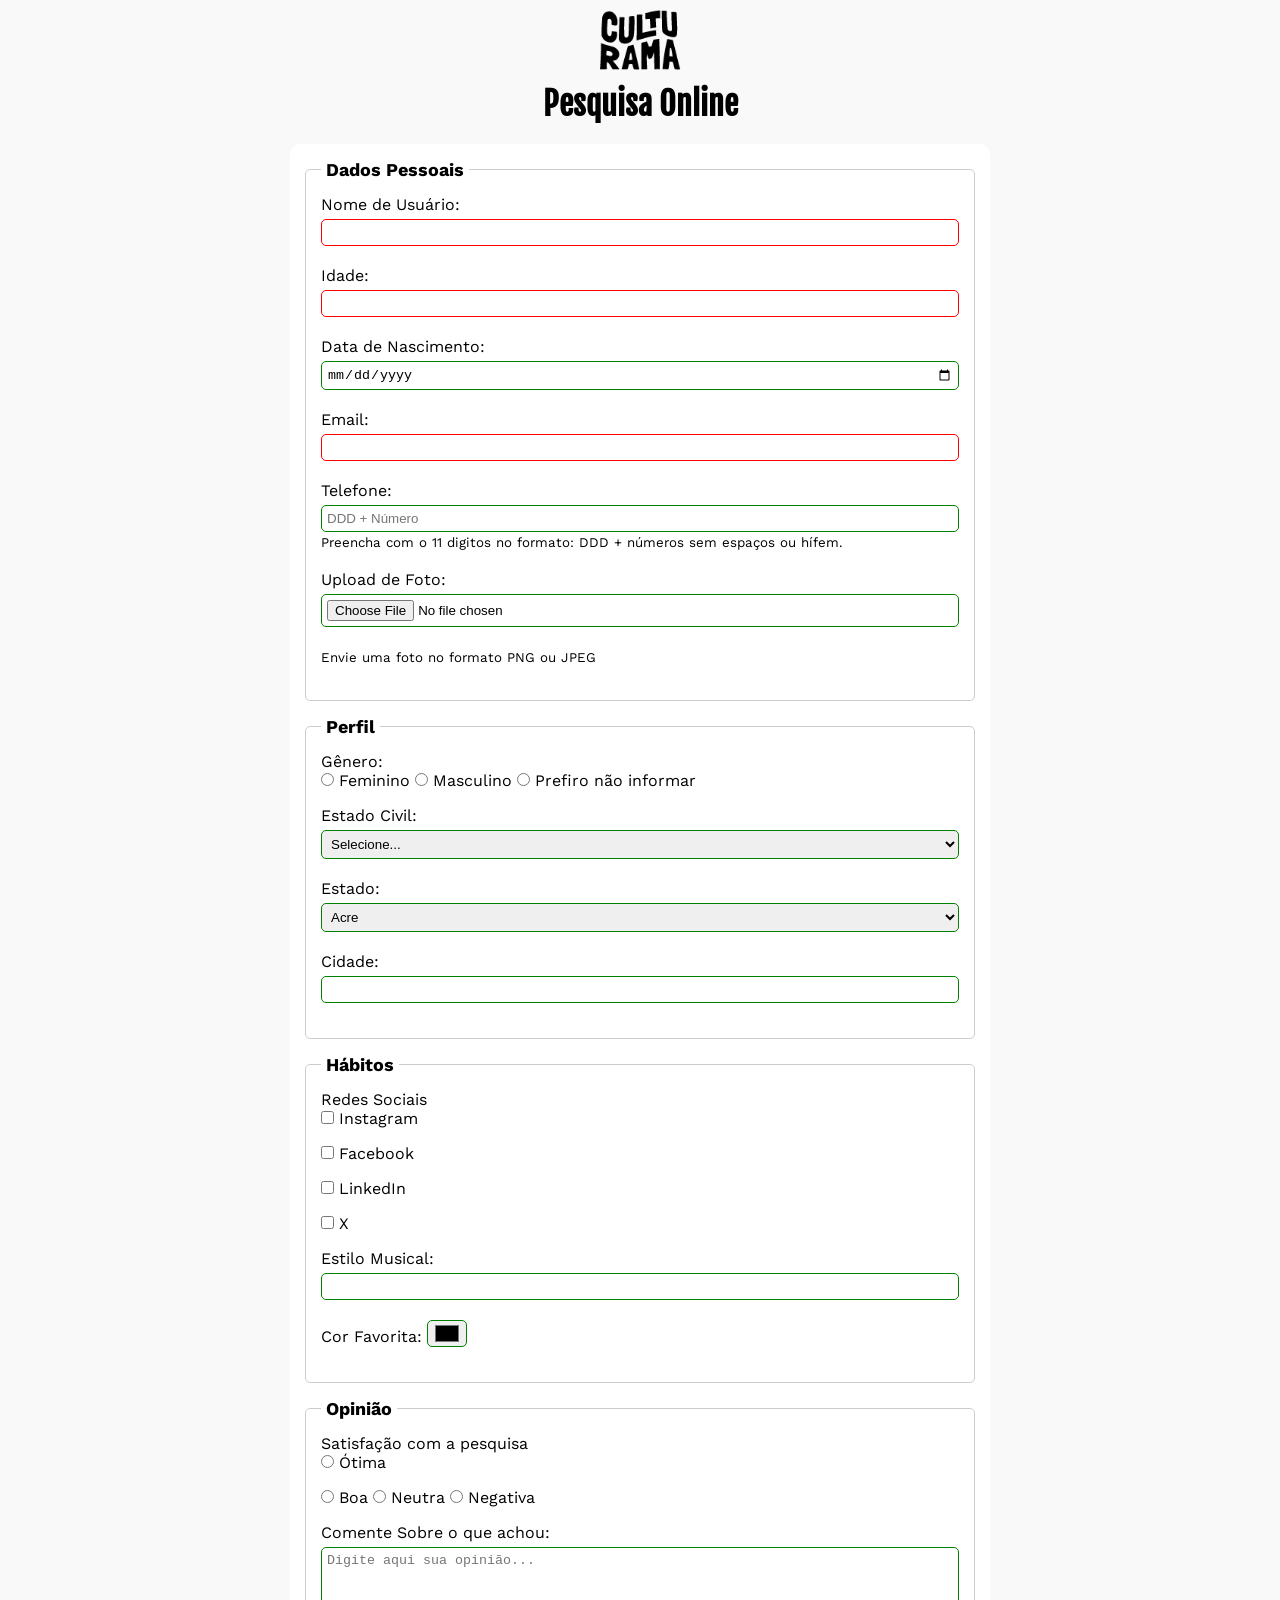
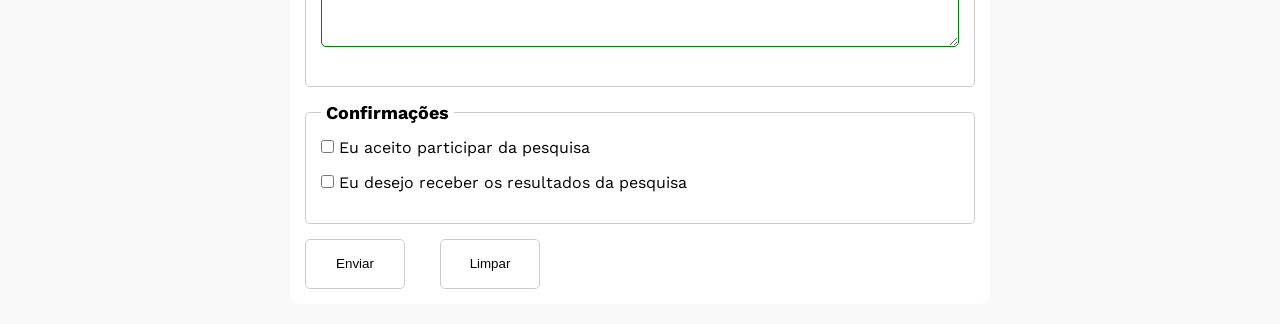
<file: index.html>
<!DOCTYPE html>
<html lang="pt-br">
<head>
    <meta charset="UTF-8">
    <meta name="viewport" content="width=device-width, initial-scale=1.0">
    <link rel="icon" href="img/culturama-favico.png" type="image/x-icon">
    <link rel="preconnect" href="https://fonts.googleapis.com">
    <link rel="preconnect" href="https://fonts.gstatic.com" crossorigin>
    <link href="https://fonts.googleapis.com/css2?family=Fjalla+One&family=Work+Sans&display=swap" rel="stylesheet">
    <link rel="stylesheet" href="css/style.css">
    <title>Pesquisa Culturama</title>
</head>
<body>
     <main>
         <header>
            <img src="img/logo-culturama.png" alt="logo Culturama">
            <h1>Pesquisa Online</h1>
             </header>
             <section>
            <form action="sucesso.html" method="get">
                <fieldset>
                    <legend>Dados Pessoais</legend>
                    <label for="name">Nome de Usuário:</label>
                    <input id="name" name="userName" type="text" required>
                    <br>
                    <label for="age">Idade:</label>
                    <input id="age" type="number" name="userAge" min="12" max="100" required>
                    <br>
                    <label for="bdate">Data de Nascimento:</label>
                    <input id="bdate" type="date" name="birthDate">
                    <br>
                    <label for="email">Email:</label>
                    <input id="email" type="email" name="userEmail" required>
                    <br>
                    <label for="userPhone">Telefone:</label>
                    <input id="userPhone" type="tel" name="userNumberPhone" pattern="[0-9]{11}" placeholder="DDD + Número" aria-describedby="phoneHelp">
                    <small id="phoneHelp">Preencha com o 11 digitos no formato: DDD + números sem espaços ou hífem.</small>
                    <br>
                    <label for="image">Upload de Foto:</label>
                    <input id="image" type="file" accept="image/*" name="userImage" aria-describedby="imageHelp">
                    <small id="imageHelp">Envie uma foto no formato PNG ou JPEG</small>
                </fieldset>
                <fieldset>
                    <legend>Perfil</legend>
                    <p>Gênero:</p>
                    <input id="feminino" type="radio" name="userGender" value="Feminino">
                    <label for="feminino">Feminino</label>
                    <input id="masculino" type="radio" name="userGender" value="Masculino">
                    <label for="masculino">Masculino</label>
                    <input id="naoInformado" type="radio" name="userGender" value="notInformed">
                    <label for="naoInformado">Prefiro não informar</label>
                    <br>
                    <label for="maritalStatus">Estado Civil:</label>
                    <select id="maritalStatus" name="userMaritalStatus">
                        <option value="notInformed">Selecione...</option>
                        <option value="casado">Casado</option>
                        <option value="solteiro">Solteiro</option>
                        <option value="divorciado">Divorciado</option>
                        <option value="uniaoEstavel">União estável</option>
                    </select>
                    <label for="state">Estado:</label>
                    <select id="state" name="userState" required>
                    <option value="acre">Acre</option>
                    <option value="alagoas">Alagoas</option>
                    <option value="amapa">Amapá</option>
                    <option value="amazonas">Amazonas</option>
                    <option value="bahia">Bahia</option>
                    <option value="ceara">Ceará</option>
                    <option value="distritoFederal">Distrito Federal</option>
                    <option value="espiritoSanto">Espirito Santo</option>
                    <option value="goias">Goiás</option>
                    <option value="maranhao">Maranhão</option>
                    <option value="matoGrossoDoSul">Mato Grosso do Sul</option>
                    <option value="matoGrosso">Mato Grosso</option>
                    <option value="minasGerais">Minas Gerais</option>
                    <option value="para">Pará</option>
                    <option value="paraiba">Paraíba</option>
                    <option value="parana">Paraná</option>
                    <option value="pernambuco">Pernambuco</option>
                    <option value="piaui">Piauí</option>
                    <option value="rioDeJaneiro">Rio de Janeiro</option>
                    <option value="rioGrandeDoNorte">Rio Grande do Norte</option>
                    <option value="rioGrandeDoSul">Rio Grande do Sul</option>
                    <option value="rondonia">Rondônia</option>
                    <option value="roraima">Roraima</option>
                    <option value="santaCatarina">Santa Catarina</option>
                    <option value="saoPaulo">São Paulo</option>
                    <option value="sergipe">Sergipe</option>
                    <option value="tocantins">Tocantins</option>
                    </select>
                    <br>
                    <label for="city">Cidade:</label>
                    <input id="city" type="text" name="userCity">
                </fieldset>
         
                <fieldset>
                    <legend>Hábitos</legend>
                    <p>Redes Sociais</p>
                    <input id="instagram" type="checkbox" name="social" value="instagram">
                    <label for="instagram">Instagram</label>
                    <br>
                    <input id="facebook" type="checkbox" name="social" value="facebook">
                    <label for="facebook">Facebook</label>
                    <br>
                    <input id="linkedin" type="checkbox" name="social" value="LinkedIn">
                    <label for="linkedin">LinkedIn</label>
                    <br>
                    <input id="x" type="checkbox" name="social" value="X">
                    <label for="x">X</label>
                    <br>
                    <label for="musicStyle">Estilo Musical:</label>
                    <input list="styleTypes" id="musicStyle" type="text" name="userMusicStyle">
                    <datalist id="styleTypes">
                        <option value="Rock">
                        <option value="Pop">
                        <option value="Sertanejo">
                        <option value="Samba">
                    </datalist>
                    <br>
                    <label for="favoritecolor">Cor Favorita:</label>
                    <input id="favoritecolor" type="color" name="userFavoriteColor">
                </fieldset>
                <fieldset>
                    <legend>Opinião</legend>
                    <p>Satisfação com a pesquisa</p>
                    <input type="radio" id="opiniaoUserGreat" name="userOpinion" value="positive">
                    <label for="opiniaoUserGreat">Ótima</label>
                    <br>
                    <input type="radio" id="opiniaoUserGood" name="userOpinion" value="negative">
                    <label for="opiniaoUserGood">Boa</label>
                    <input type="radio" id="opiniaoUserNeutral" name="userOpinion" value="neutral">
                    <label for="opiniaoUserNeutral">Neutra</label>
                    <input type="radio" id="opiniaoUserNegative" name="userOpinion" value="negative">
                    <label for="opiniaoUserNegative">Negativa</label>
                    <br>

                    <label for="userOpinion">Comente Sobre o que achou:</label>
                    <textarea name="opiniaoUsuario" id="userOpinion" placeholder="Digite aqui sua opinião..."></textarea>
                </fieldset>
                <fieldset>
                    <legend>Confirmações</legend>
                    <input type="checkbox" name="userLGPD" id="userLgpdTerm" value="accepted" required>
                    <label for="userLgpdTerm">Eu aceito participar da pesquisa</label>
                    <br>
                    <input type="checkbox" name="userGetResult" id="getResult" value="accepted">
                    <label for="getResult">Eu desejo receber os resultados da pesquisa</label>
                </fieldset>
         
         
         
         
         
         
                <button type="submit" aria-label="Enviar dados do formulário">Enviar</button>
         
                <button type="reset" aria-label="Limpar dados do formulário">Limpar</button>
            </form>
             </section>
     </main>
</body>
</html>
</file>
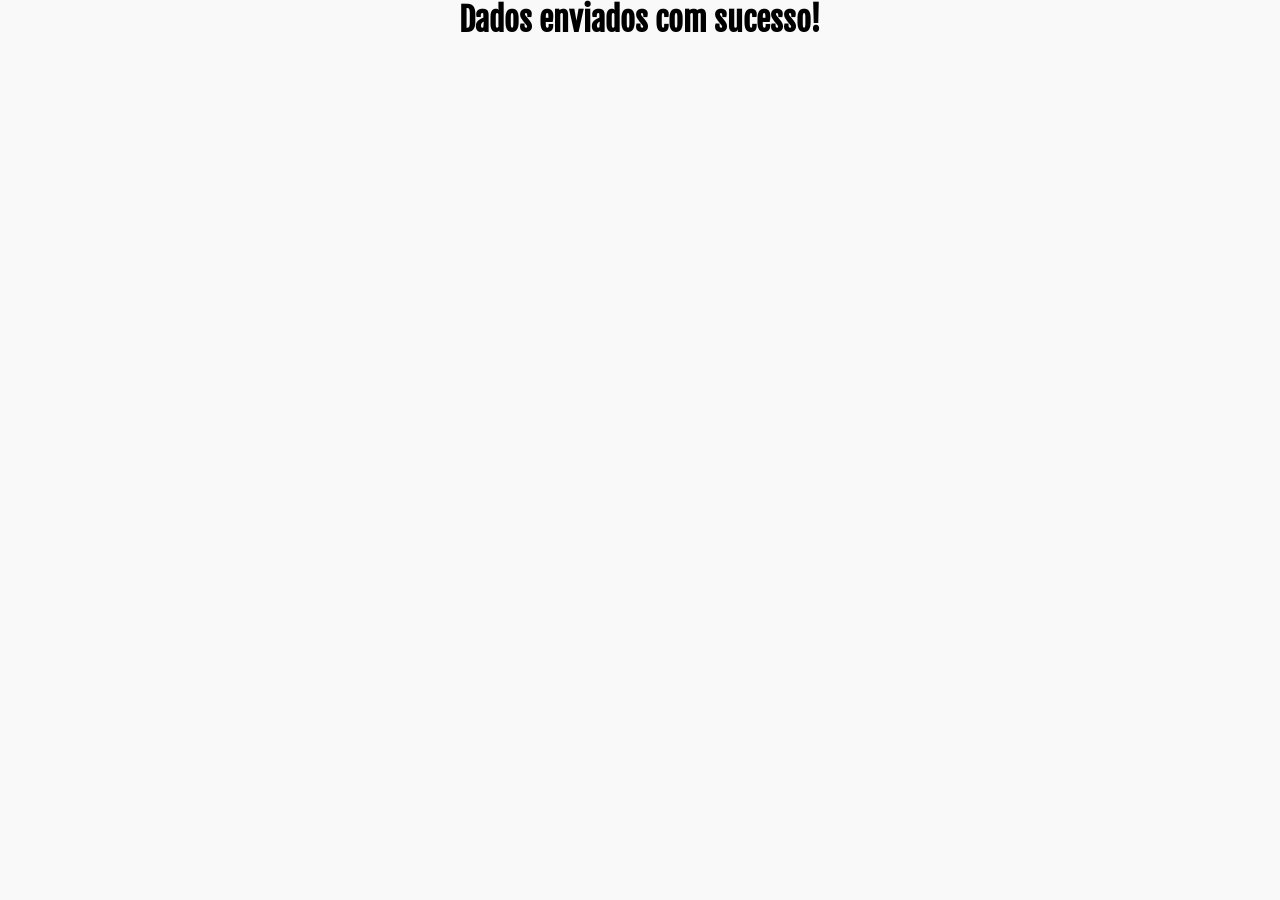
<file: sucesso.html>
<!DOCTYPE html>
<html lang="en">
<head>
    <meta charset="UTF-8">
    <meta name="viewport" content="width=device-width, initial-scale=1.0">
    <link rel="icon" href="img/culturama-favico.png" type="image/x-icon">
    <link rel="preconnect" href="https://fonts.googleapis.com">
    <link rel="preconnect" href="https://fonts.gstatic.com" crossorigin>
    <link href="https://fonts.googleapis.com/css2?family=Fjalla+One&family=Work+Sans&display=swap" rel="stylesheet">
    <link rel="stylesheet" href="css/style.css">
    <title>Pesquisa Culturama</title>
</head>
<body>
    <h1 role="alert">Dados enviados com sucesso!</h1>
</body>
</html>
</file>
<file: css/style.css>
* {
    margin: 0;
    padding: 0;
    box-sizing: border-box;
}

body {
    background-color: #f9f9f9;
    font-family: "Work Sans", sans-serif;
}

main {
    width: 100%;
    max-width: 700px;
    margin: 0 auto;
}

header {
    text-align: center;
    margin-bottom: 20px;
}

img {
    max-width: 100px;
}

h1 {
    font-family: "Fjalla One", sans-serif;
    text-align: center;
}

form {
    background-color: #ffffff;
    padding: 15px;
    border-radius: 10px;
    margin-bottom: 20px;
}

fieldset {
    padding: 15px;
    border-radius: 5px;
    border: 1px solid #cccccc;
    margin-bottom: 15px;
}

legend {
    font-weight: bold;
    font-size: 18px;
    padding: 0 5px;
}

label {
    display: inline-block;
    margin-bottom: 5px;
}

input, select, textarea{
    width: 100%;
    padding: 5px;
    margin-bottom: 20px;
    border: 1px solid #cccccc;
    border-radius: 5px;
}

textarea {
    min-height: 100px;
}

input[type="radio"],
input[type="checkbox"] {
    width: auto;
}

input[type="color"] {
    width: 40px;
    padding: 0 5px;
}

input[type="tel"],
input[type="image"] {
    margin-bottom: 0px;
}

small {
    display: inline-block;
    margin-bottom: 20px;
}

input:invalid,
select:invalid, 
textarea:invalid {
    border-color: red;
}

input:valid, 
select:valid, 
textarea:valid {
    border-color: green;
}

button {
    height: 50px;
    width: 100px;
    margin-right: 30px;
    background-color: #ffffff;
    border: 1px solid #cccccc;
    border-radius: 5px;
}

button[type="submit"]:hover {
    transition: background-color 0.2s;
    background-color: #15e673;
    cursor: pointer;
}

button[type="reset"]:hover {
    background-color: #f08080;
    color: #ffffff;
    cursor: pointer;
}
</file>
